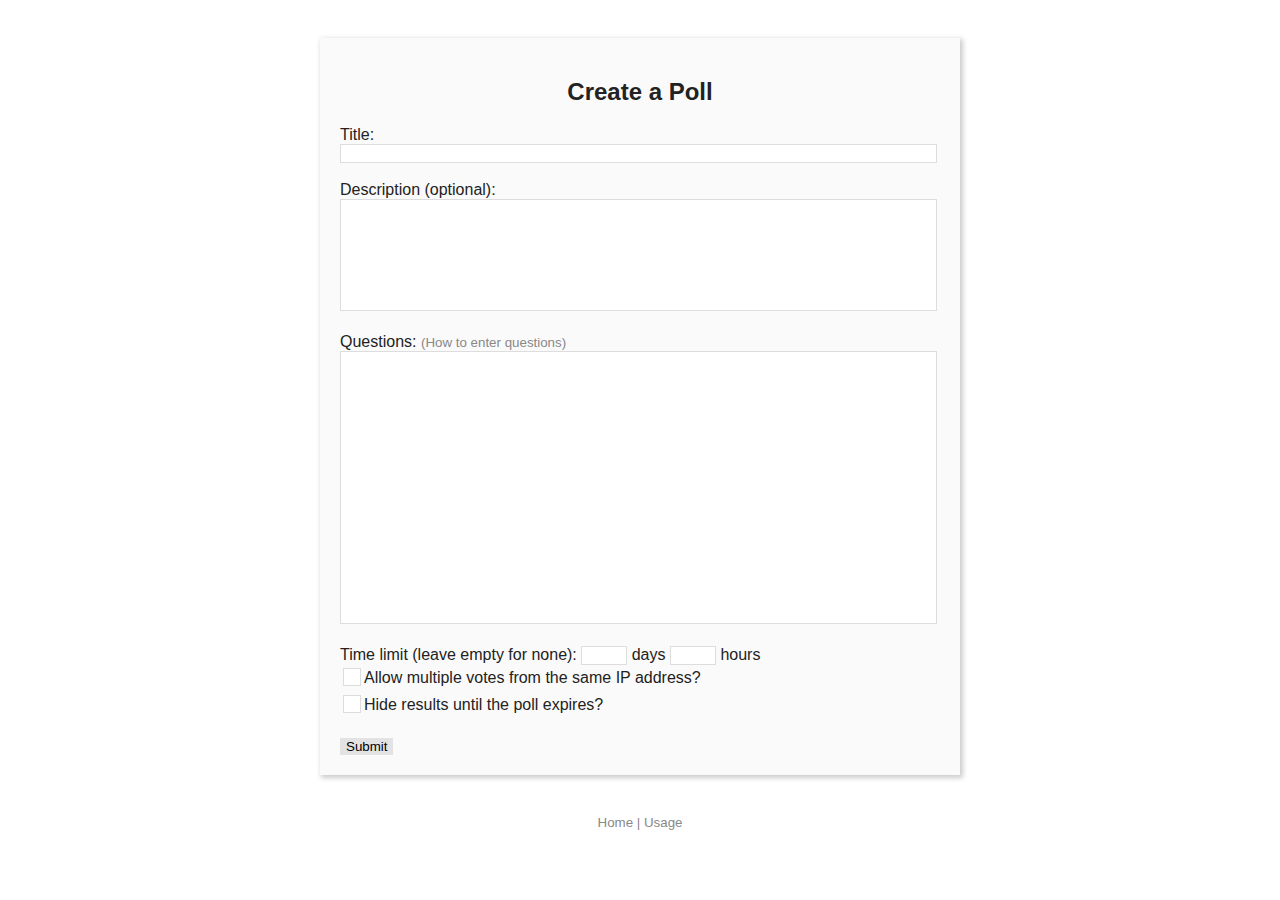
<file: static/index.html>
<!DOCTYPE html>
<html>

<head>
<title>Create Poll</title>
<meta http-equiv="Content-Type" content="text/html; charset=UTF-8">
<link rel=stylesheet type=text/css href="../static/style.css">
</head>

<body>

<div id="poll" class="box">
<h2>Create a Poll</h2>

<form action="/submitpoll" method="POST">
            
        Title:<br>
        <input class="fullwidth" type="text" required="required" name="title" id="title"/><br><br>

        Description (optional):<br>
        <textarea type="text" name="description" id="description"></textarea><br>
    
        <br>Questions: <a href="/usage">(How to enter questions)</a><br>
        <textarea required="required" type="text" name="questions" id="questions"></textarea>

        <br><br>Time limit (leave empty for none): 
        <input class="small" type="text" name="days"/> days
        <input class="small" type="text" name="hours"/> hours

        <div><input type="checkbox" id="dont_log_ip" name="dont_log_ip" value="dont_log_ip" class="regular-checkbox" /><label for="dont_log_ip"></label>Allow multiple votes from the same IP address?</div>

        <div><input type="checkbox" id="hide_results" name="hide_results" value="hide_results" class="regular-checkbox"/><label for="hide_results"></label>Hide results until the poll expires?</div>

        <br><input type="submit" value="Submit"><br>

</form>
</div>

<div class="center">
    <a href="/">Home</a> |
    <a href="/usage">Usage</a>
</div>

</body>
</html>
</file>
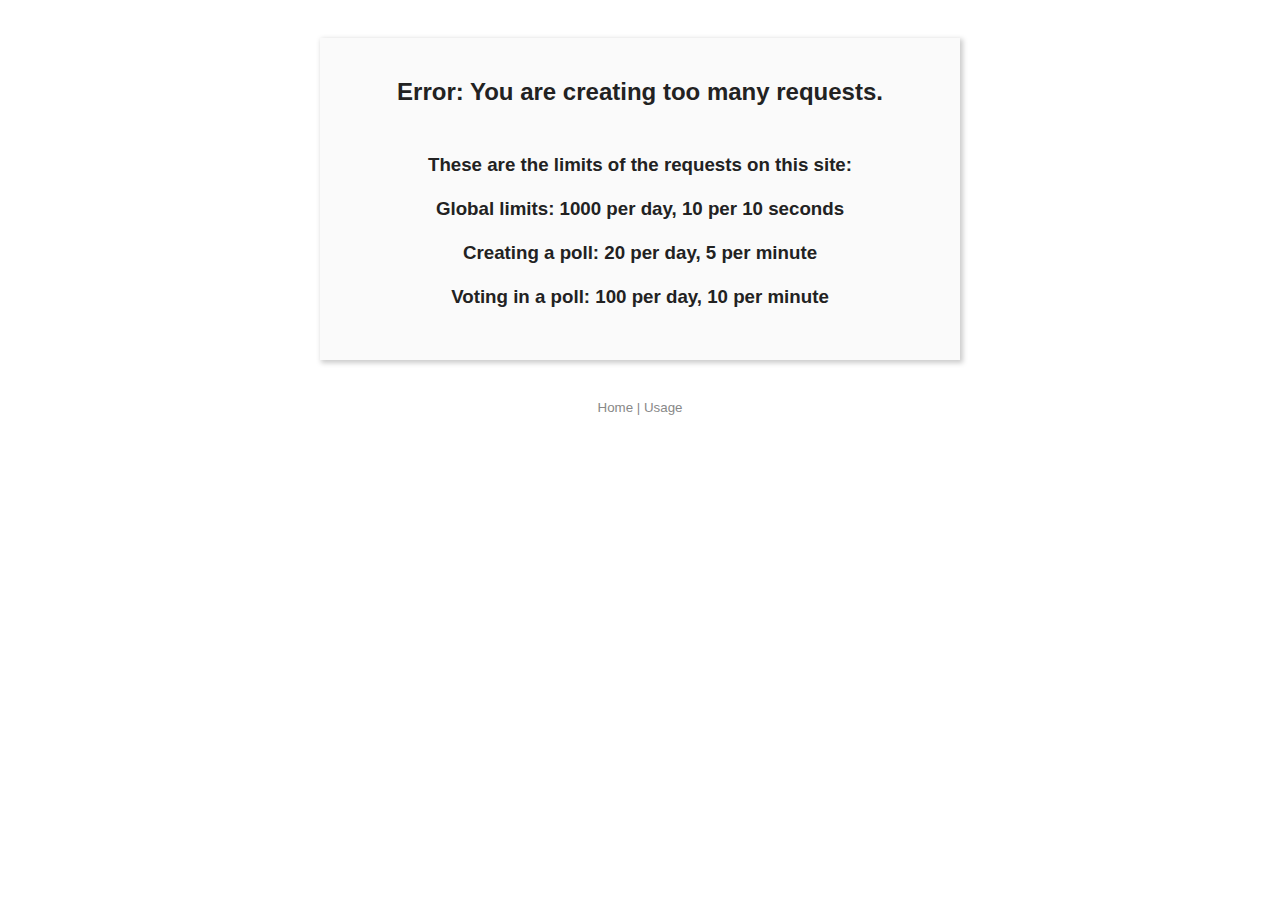
<file: static/requests_exceeded.html>
<!DOCTYPE html>
<html>

<head>
<title>Error</title>
<meta http-equiv="Content-Type" content="text/html; charset=UTF-8">
<link rel=stylesheet type=text/css href="../static/style.css">
</head>

<body>
<div class="box">
    <h2>
        Error: You are creating too many requests.<br><br>
    </h2>
    <h3 style="text-align: center;">
        These are the limits of the requests on this site:<br><br>
        Global limits: 1000 per day, 10 per 10 seconds<br><br>
        Creating a poll: 20 per day, 5 per minute<br><br>
        Voting in a poll: 100 per day, 10 per minute<br><br>
    </h3>
</div>

<div class="center">
    <a href="/">Home</a> |
    <a href="/usage">Usage</a>
</div>

</body>
</html>
</file>
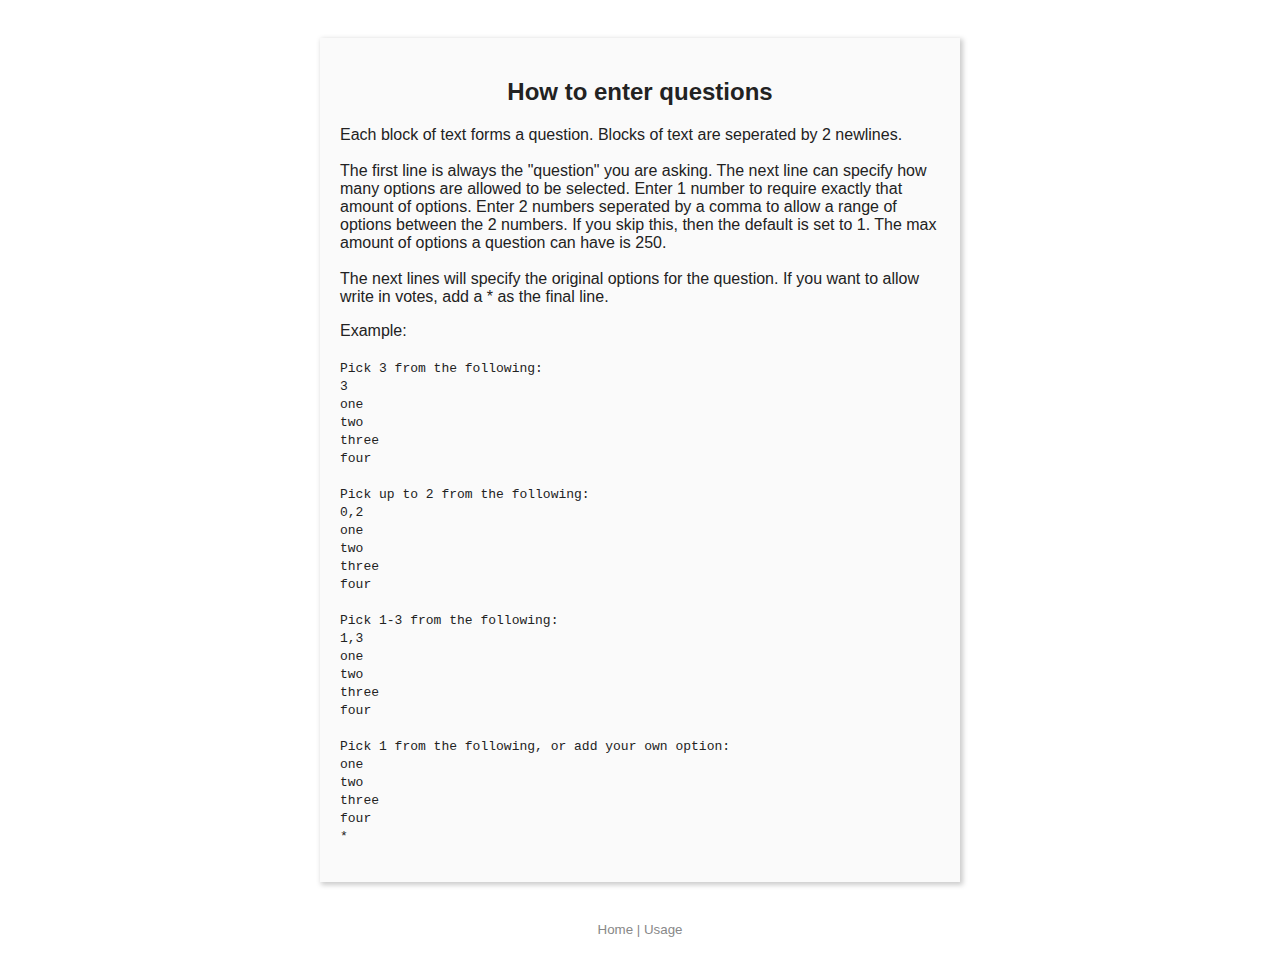
<file: static/usage.html>
<!DOCTYPE html>
<html>

<head>
<title>How to Enter Questions</title>
<meta http-equiv="Content-Type" content="text/html; charset=UTF-8">
<link rel=stylesheet type=text/css href="../static/style.css">
</head>

<body>
<div class="box">
<h2>How to enter questions</h2>

<p>Each block of text forms a question. Blocks of text are seperated by 2 newlines.<br><br>The first line is always the "question" you are asking. The next line can specify how many options are allowed to be selected. Enter 1 number to require exactly that amount of options. Enter 2 numbers seperated by a comma to allow a range of options between the 2 numbers. If you skip this, then the default is set to 1. The max amount of options a question can have is 250.<br><br>The next lines will specify the original options for the question. If you want to allow write in votes, add a * as the final line.</p>

Example:<br><br>
<code>
    Pick 3 from the following: <br>
    3<br>
    one<br>
    two<br>
    three<br>
    four<br><br>

    Pick up to 2 from the following: <br>
    0,2<br>
    one<br>
    two<br>
    three<br>
    four<br><br>

    Pick 1-3 from the following: <br>
    1,3<br>
    one<br>
    two<br>
    three<br>
    four<br><br>

    Pick 1 from the following, or add your own option: <br>
    one<br>
    two<br>
    three<br>
    four<br>
    *<br><br>
</code>
</div>

<div class="center">
    <a href="/">Home</a> |
    <a href="/usage">Usage</a>
</div>

</body>
</html>
</file>
<file: static/style.css>
body {
	font-family: 'Droid Sans', 'Segoe UI', 'Liberation Sans', 'Roboto',
		'FreeSans', 'Helvetica', 'Arial', sans-serif;
    color: #222;
    text-align: center;
}

.chart td {
	padding: 0.2em;
    vertical-align: top;
}

.chart tr {
	position: relative;
	width: auto;
}

.chart td.bar {
	display: block;
	position: absolute;
	padding-left: 0;
	padding-right: 0;
	height: 1.1111em;
	background: rgba(50,50,50,.1);
    transition: width .3s;
    z-index: -100;
}


.chart td.percent {
    width: 8%;
}
.chart td.votes {
    width: 5%;
}
.chart tr {
	font-size: .9em;
	font-weight: bold;
}

.chart table+p {
	margin: 0.5em;
	padding-bottom: 0.5em;
}

.chart table {
    width: 100%;
	border-collapse: separate;
	border-spacing: 0 0.1em;
}
.box {
    background: rgba(100,100,100,.03);
	position: relative;
    width: 600px;
    margin: 30px;
    padding: 20px;
    display: inline-block;
    text-align: left;
    box-shadow: 2px 2px 5px 1px #ccc;
}

.box h2{
    text-align: center;
}

input[type="text"], textarea {
    background: white;
    resize: none;
    border: 1px solid #ddd;
}
input[type="text"].fullwidth, textarea {
	width: 98.5%;
}
input[type="text"].small {
    width: 3em;
}
textarea#questions {
	height: 20em;
}
textarea#description {
	height: 8em;
}

.center {
    padding: 10px;
	font-size: 10pt;
    color: #888;
}

a {
	text-decoration: none;
    font-size: 10pt;
    color: #888;
}

input[type="submit"], button {
    background: rgba(100,100,100,.15);
    border: 0;
}


.regular-checkbox {
	display: none;
}

.regular-checkbox + label {
	background-color: white;
    border: 1px solid #ddd;
    width: 1em;
    height: 1em;
    margin: 3px 3px 6px 3px;
    vertical-align: middle;
	display: inline-block;
	position: relative;
}


.regular-checkbox:checked + label {
	background-color: #dfdfdf;
}

.options {
    margin: 5px 10px;
}
h3 {
    margin-bottom: 10px;
}
.pick {
    margin-left: 5px;
}
.graphcontainer {
    vertical-align: top;
    width: 70%;
    height: 300px;
}
.graph {
    width: 100%;
    height: 100%;
    background: white;
    border: 1px solid #ccc;
}

.optionscontainer{
    width: 100%;
}
.toggle {
    margin: auto;
}
.smallchart {
    text-align: center;
    padding: 8px;
    vertical-align: top;
}
.smallchart td {
	padding: 0.2em;
    vertical-align: top;
}

.smallchart tr {
	position: relative;
	width: auto;
}

.smallchart td.bar {
	display: block;
	position: absolute;
	padding-left: 0;
	padding-right: 0;
	height: 1.1111em;
	background: rgba(50,50,50,.1);
    z-index: -100;
}
.smallchart table {
    padding-top: 5px;
}
.smallchart td.percent {
    width: 8%;
}
.smallchart td.votes {
    width: 5%;
}
.smallchart tr {
    text-align: left;
	font-size: .7em;
	font-weight: bold;
}

.smallchart table+p {
	margin: 0.5em;
	padding-bottom: 0.5em;
}

.smallchart table {
    width: 100%;
	border-collapse: separate;
	border-spacing: 0 0.1em;
}
</file>
